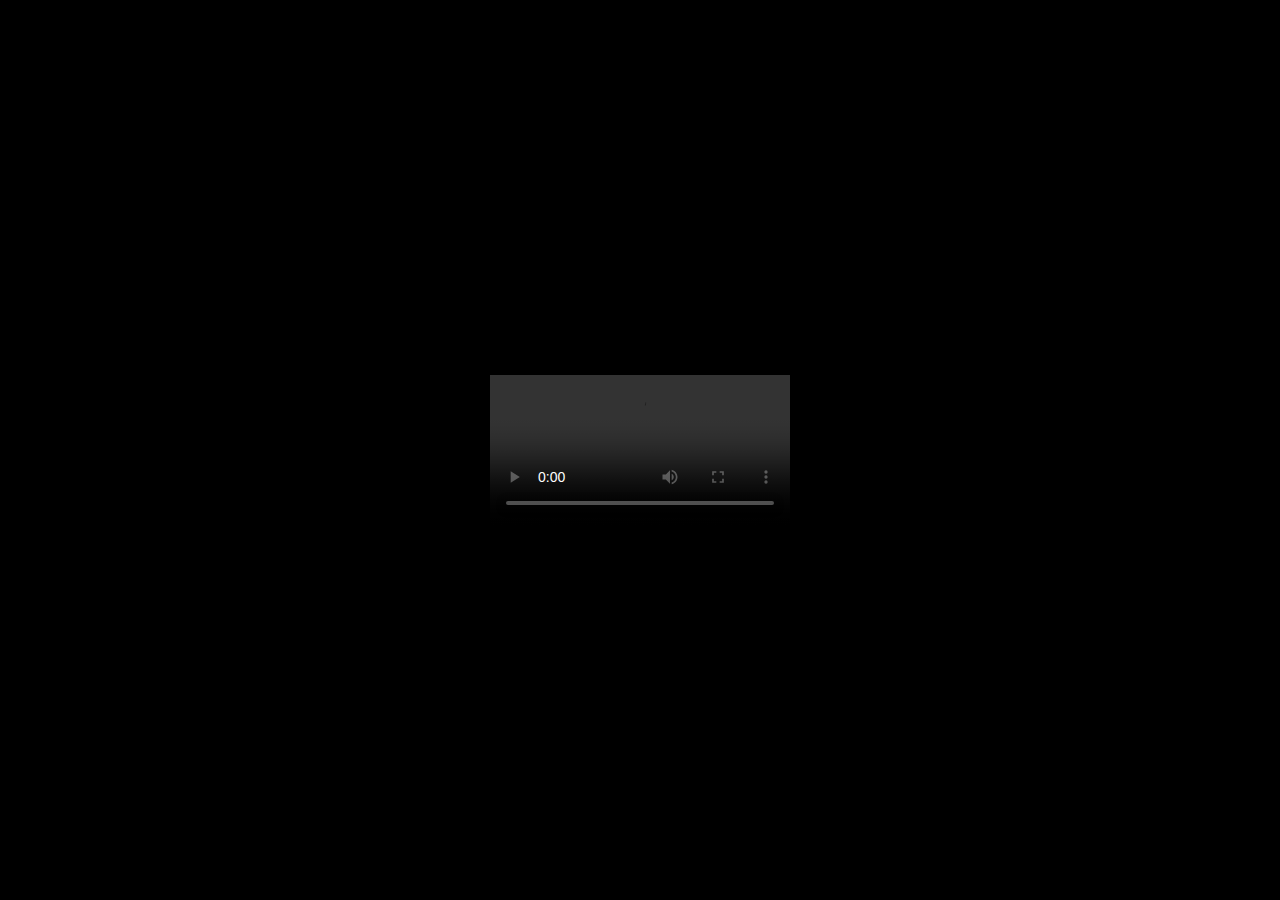
<file: index.html>
<!DOCTYPE html>
<html>
  <head>
    <meta http-equiv="refresh" content="0; url=playlist_auto.m3u" />
    <title>Redirecting to IPTV Playlist</title>
  </head>
  <body>
    <p>Redirecting to your IPTV playlist... <a href="playlist_auto.m3u">Click here if not redirected</a>.</p>
  </body>
</html>
</file>
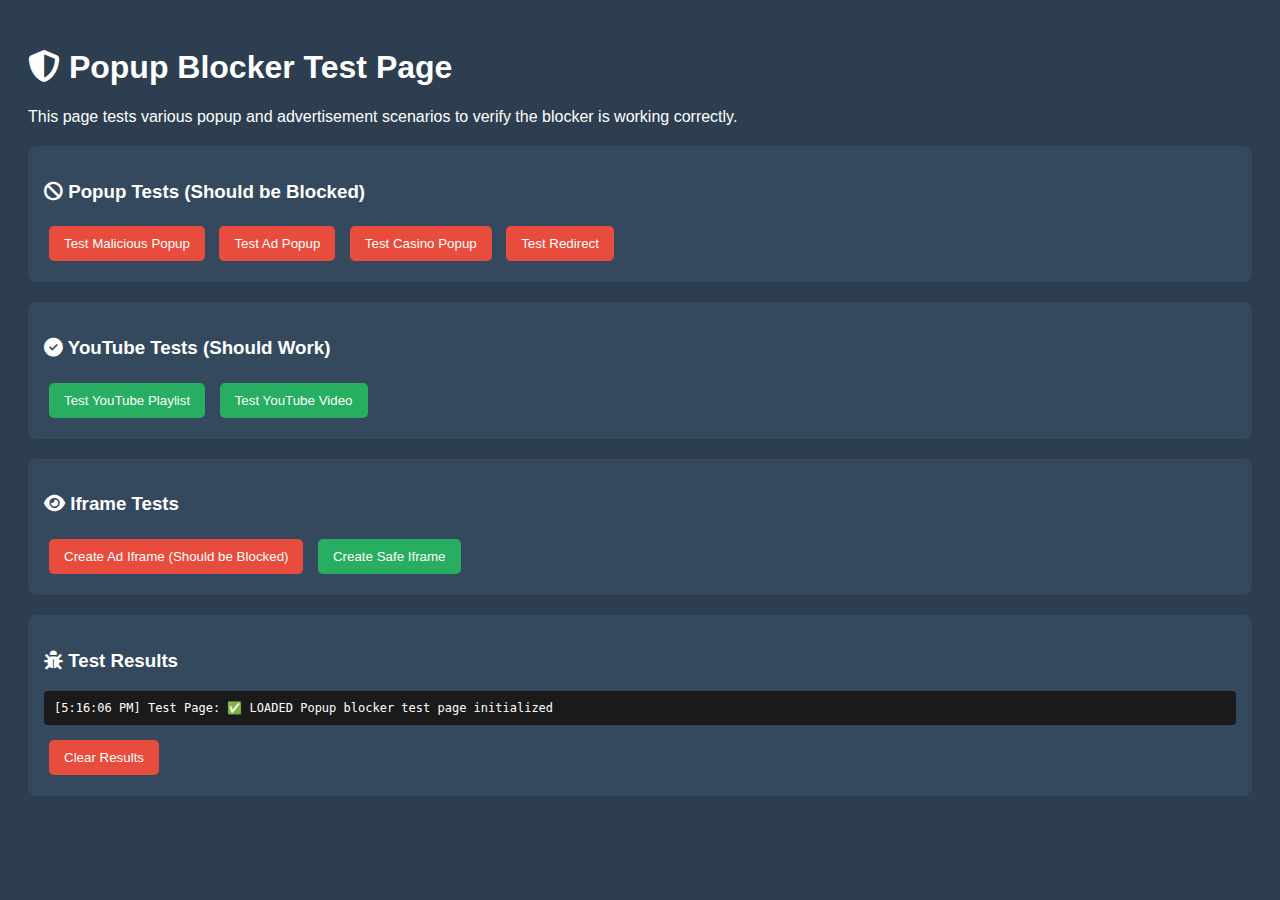
<file: test-popup-blocker.html>
<!DOCTYPE html>
<html lang="en">
<head>
    <meta charset="UTF-8">
    <meta name="viewport" content="width=device-width, initial-scale=1.0">
    <title>Popup Blocker Test</title>
    <link rel="stylesheet" href="https://cdnjs.cloudflare.com/ajax/libs/font-awesome/6.4.0/css/all.min.css">
    <link rel="stylesheet" href="popup-blocker.css">
    <style>
        body {
            font-family: Arial, sans-serif;
            padding: 20px;
            background: #2c3e50;
            color: white;
        }
        .test-section {
            margin: 20px 0;
            padding: 15px;
            border: 1px solid #34495e;
            border-radius: 8px;
            background: #34495e;
        }
        .test-button {
            background: #e74c3c;
            color: white;
            border: none;
            padding: 10px 15px;
            margin: 5px;
            border-radius: 5px;
            cursor: pointer;
        }
        .test-button.safe {
            background: #27ae60;
        }
        .test-iframe {
            width: 100%;
            height: 300px;
            border: 2px solid #95a5a6;
            border-radius: 4px;
            margin: 10px 0;
        }
        .results {
            background: #1a1a1a;
            padding: 10px;
            border-radius: 4px;
            margin: 10px 0;
            font-family: monospace;
            font-size: 12px;
        }
    </style>
</head>
<body>
    <h1><i class="fas fa-shield-alt"></i> Popup Blocker Test Page</h1>
    <p>This page tests various popup and advertisement scenarios to verify the blocker is working correctly.</p>

    <div class="test-section">
        <h3><i class="fas fa-ban"></i> Popup Tests (Should be Blocked)</h3>
        <button class="test-button" onclick="testMaliciousPopup()">Test Malicious Popup</button>
        <button class="test-button" onclick="testAdPopup()">Test Ad Popup</button>
        <button class="test-button" onclick="testCasinoPopup()">Test Casino Popup</button>
        <button class="test-button" onclick="testRedirect()">Test Redirect</button>
    </div>

    <div class="test-section">
        <h3><i class="fas fa-check-circle"></i> YouTube Tests (Should Work)</h3>
        <button class="test-button safe" onclick="testYouTubePlaylist()">Test YouTube Playlist</button>
        <button class="test-button safe" onclick="testYouTubeVideo()">Test YouTube Video</button>
        <div id="youtube-container"></div>
    </div>

    <div class="test-section">
        <h3><i class="fas fa-eye"></i> Iframe Tests</h3>
        <button class="test-button" onclick="createAdIframe()">Create Ad Iframe (Should be Blocked)</button>
        <button class="test-button safe" onclick="createSafeIframe()">Create Safe Iframe</button>
        <div id="iframe-container"></div>
    </div>

    <div class="test-section">
        <h3><i class="fas fa-bug"></i> Test Results</h3>
        <div id="test-results" class="results">
            Popup blocker test results will appear here...<br>
        </div>
        <button class="test-button" onclick="clearResults()">Clear Results</button>
    </div>

    <script src="popup-blocker.js"></script>
    <script>
        let testResults = [];

        function logResult(test, result, details = '') {
            const timestamp = new Date().toLocaleTimeString();
            const message = `[${timestamp}] ${test}: ${result} ${details}`;
            testResults.push(message);
            updateResults();
            console.log(message);
        }

        function updateResults() {
            const resultsDiv = document.getElementById('test-results');
            resultsDiv.innerHTML = testResults.join('<br>') + '<br>';
            resultsDiv.scrollTop = resultsDiv.scrollHeight;
        }

        function clearResults() {
            testResults = [];
            updateResults();
        }

        // Test malicious popup
        function testMaliciousPopup() {
            try {
                const popup = window.open('https://doubleclick.net/malicious-ad', '_blank');
                if (popup) {
                    logResult('Malicious Popup', '❌ FAILED', 'Popup was not blocked!');
                    popup.close();
                } else {
                    logResult('Malicious Popup', '✅ PASSED', 'Popup was successfully blocked');
                }
            } catch (e) {
                logResult('Malicious Popup', '✅ PASSED', 'Popup blocked by exception');
            }
        }

        // Test ad popup
        function testAdPopup() {
            try {
                const popup = window.open('https://popads.net/advertisement', '_blank');
                if (popup) {
                    logResult('Ad Popup', '❌ FAILED', 'Ad popup was not blocked!');
                    popup.close();
                } else {
                    logResult('Ad Popup', '✅ PASSED', 'Ad popup was successfully blocked');
                }
            } catch (e) {
                logResult('Ad Popup', '✅ PASSED', 'Ad popup blocked by exception');
            }
        }

        // Test casino popup
        function testCasinoPopup() {
            try {
                const popup = window.open('https://example.com/casino-popup', '_blank');
                if (popup) {
                    logResult('Casino Popup', '❌ FAILED', 'Casino popup was not blocked!');
                    popup.close();
                } else {
                    logResult('Casino Popup', '✅ PASSED', 'Casino popup was successfully blocked');
                }
            } catch (e) {
                logResult('Casino Popup', '✅ PASSED', 'Casino popup blocked by exception');
            }
        }

        // Test redirect
        function testRedirect() {
            try {
                // This should be blocked by the redirect prevention
                window.location = 'https://doubleclick.net/redirect';
                logResult('Redirect Test', '❌ FAILED', 'Redirect was not blocked!');
            } catch (e) {
                logResult('Redirect Test', '✅ PASSED', 'Redirect was successfully blocked');
            }
        }

        // Test YouTube playlist
        function testYouTubePlaylist() {
            const container = document.getElementById('youtube-container');
            container.innerHTML = `
                <iframe class="test-iframe" 
                        src="https://www.youtube.com/embed/playlist?list=PLafSq5UblCNWcweoEqCDqZ76FmADCuGSf&autoplay=1"
                        allowfullscreen>
                </iframe>
            `;
            logResult('YouTube Playlist', 'ℹ️ TESTING', 'YouTube playlist iframe created');
            
            // Check if iframe gets enhanced
            setTimeout(() => {
                const iframe = container.querySelector('iframe');
                if (iframe.hasAttribute('data-youtube-enhanced')) {
                    logResult('YouTube Enhancement', '✅ PASSED', 'YouTube iframe was enhanced');
                } else {
                    logResult('YouTube Enhancement', '⚠️ PENDING', 'Enhancement may be in progress');
                }
            }, 2000);
        }

        // Test YouTube video
        function testYouTubeVideo() {
            const container = document.getElementById('youtube-container');
            container.innerHTML = `
                <iframe class="test-iframe" 
                        src="https://www.youtube.com/embed/dQw4w9WgXcQ?autoplay=1"
                        allowfullscreen>
                </iframe>
            `;
            logResult('YouTube Video', 'ℹ️ TESTING', 'YouTube video iframe created');
        }

        // Create ad iframe (should be blocked)
        function createAdIframe() {
            const container = document.getElementById('iframe-container');
            const iframe = document.createElement('iframe');
            iframe.src = 'https://googlesyndication.com/ad-banner';
            iframe.className = 'test-iframe';
            container.appendChild(iframe);
            
            logResult('Ad Iframe', 'ℹ️ TESTING', 'Ad iframe created, checking if blocked...');
            
            setTimeout(() => {
                if (iframe.hasAttribute('data-popup-blocked') || iframe.style.display === 'none') {
                    logResult('Ad Iframe Blocking', '✅ PASSED', 'Ad iframe was successfully blocked');
                } else {
                    logResult('Ad Iframe Blocking', '❌ FAILED', 'Ad iframe was not blocked');
                }
            }, 1000);
        }

        // Create safe iframe
        function createSafeIframe() {
            const container = document.getElementById('iframe-container');
            container.innerHTML = `
                <iframe class="test-iframe" 
                        src="https://www.example.com"
                        allowfullscreen>
                </iframe>
            `;
            logResult('Safe Iframe', '✅ CREATED', 'Safe iframe should not be blocked');
        }

        // Monitor popup blocker notifications
        document.addEventListener('DOMContentLoaded', () => {
            // Observer for notifications to verify they're working
            const observer = new MutationObserver((mutations) => {
                mutations.forEach((mutation) => {
                    mutation.addedNodes.forEach((node) => {
                        if (node.classList && node.classList.contains('popup-blocker-notification')) {
                            const type = node.classList.contains('success') ? 'SUCCESS' : 
                                        node.classList.contains('blocked') ? 'BLOCKED' : 'INFO';
                            logResult('Notification System', '✅ WORKING', `${type} notification displayed`);
                        }
                    });
                });
            });
            
            observer.observe(document.body, { childList: true, subtree: true });
            
            logResult('Test Page', '✅ LOADED', 'Popup blocker test page initialized');
        });

        // Test on page load
        window.addEventListener('load', () => {
            setTimeout(() => {
                if (window.iptvPopupBlocker) {
                    logResult('Popup Blocker', '✅ LOADED', 'IPTV Popup Blocker is active');
                } else {
                    logResult('Popup Blocker', '❌ ERROR', 'IPTV Popup Blocker not found');
                }
            }, 1000);
        });
    </script>
</body>
</html>
</file>
<file: popup-blocker.css>
/* Popup Blocker Notification Styles */
.popup-blocker-notification {
  position: fixed;
  top: 80px;
  right: 20px;
  background: linear-gradient(135deg, #e74c3c, #c0392b);
  color: white;
  padding: 12px 20px;
  border-radius: 8px;
  box-shadow: 0 4px 15px rgba(231, 76, 60, 0.3);
  z-index: 9999;
  font-size: 14px;
  font-weight: 600;
  animation: slideInRight 0.3s ease-out;
  max-width: 300px;
  border-left: 4px solid #fff;
}

.popup-blocker-notification.success {
  background: linear-gradient(135deg, #27ae60, #229954);
  box-shadow: 0 4px 15px rgba(39, 174, 96, 0.3);
}

.popup-blocker-notification.info {
  background: linear-gradient(135deg, #3498db, #2980b9);
  box-shadow: 0 4px 15px rgba(52, 152, 219, 0.3);
}

.popup-blocker-notification .icon {
  display: inline-block;
  margin-right: 8px;
  font-size: 16px;
}

.popup-blocker-notification .close-btn {
  position: absolute;
  top: 5px;
  right: 8px;
  background: none;
  border: none;
  color: white;
  font-size: 18px;
  cursor: pointer;
  opacity: 0.7;
  line-height: 1;
}

.popup-blocker-notification .close-btn:hover {
  opacity: 1;
}

@keyframes slideInRight {
  from {
    transform: translateX(100%);
    opacity: 0;
  }
  to {
    transform: translateX(0);
    opacity: 1;
  }
}

@keyframes slideOutRight {
  from {
    transform: translateX(0);
    opacity: 1;
  }
  to {
    transform: translateX(100%);
    opacity: 0;
  }
}

/* Security indicator */
.security-indicator {
  position: fixed;
  bottom: 20px;
  left: 20px;
  background: rgba(0, 0, 0, 0.8);
  color: #2ecc71;
  padding: 8px 12px;
  border-radius: 20px;
  font-size: 12px;
  z-index: 1000;
  border: 1px solid #2ecc71;
  animation: pulse 2s infinite;
}

.security-indicator .shield-icon {
  margin-right: 5px;
  color: #2ecc71;
}

@keyframes pulse {
  0%, 100% {
    opacity: 0.8;
  }
  50% {
    opacity: 1;
    box-shadow: 0 0 10px rgba(46, 204, 113, 0.5);
  }
}

/* Enhanced iframe styles for better security visualization */
iframe[data-popup-blocked] {
  border: 2px solid #e74c3c !important;
  border-radius: 4px;
}

iframe[data-youtube-enhanced] {
  border: 2px solid #2ecc71 !important;
  border-radius: 4px;
}

/* Blocked content overlay */
.blocked-content-overlay {
  position: absolute;
  top: 0;
  left: 0;
  right: 0;
  bottom: 0;
  background: rgba(231, 76, 60, 0.9);
  color: white;
  display: flex;
  align-items: center;
  justify-content: center;
  flex-direction: column;
  z-index: 10000;
  font-weight: 600;
}

.blocked-content-overlay .blocked-icon {
  font-size: 48px;
  margin-bottom: 15px;
  color: #fff;
}

.blocked-content-overlay .blocked-text {
  font-size: 18px;
  text-align: center;
  margin-bottom: 10px;
}

.blocked-content-overlay .blocked-reason {
  font-size: 14px;
  opacity: 0.8;
  text-align: center;
}

/* YouTube playlist enhancements */
.youtube-playlist-controls {
  position: absolute;
  top: 10px;
  right: 10px;
  background: rgba(0, 0, 0, 0.7);
  border-radius: 20px;
  padding: 5px 10px;
  color: white;
  font-size: 12px;
  z-index: 1000;
}

.youtube-playlist-controls .playlist-icon {
  color: #ff6b6b;
  margin-right: 5px;
}

/* Popup blocker stats */
.popup-blocker-stats {
  position: fixed;
  top: 120px;
  right: 20px;
  background: rgba(0, 0, 0, 0.8);
  color: white;
  padding: 10px;
  border-radius: 6px;
  font-size: 11px;
  z-index: 999;
  border: 1px solid #34495e;
  min-width: 150px;
}

.popup-blocker-stats .stat-item {
  display: flex;
  justify-content: space-between;
  margin: 2px 0;
}

.popup-blocker-stats .stat-label {
  opacity: 0.7;
}

.popup-blocker-stats .stat-value {
  color: #e74c3c;
  font-weight: bold;
}

.popup-blocker-stats .stat-value.success {
  color: #2ecc71;
}

/* Enhanced player controls for YouTube */
.player-content[data-youtube-active] .youtube-playlist-controls {
  display: block;
}

.player-content:not([data-youtube-active]) .youtube-playlist-controls {
  display: none;
}

/* Dark overlay for blocking animations */
.popup-block-flash {
  position: fixed;
  top: 0;
  left: 0;
  right: 0;
  bottom: 0;
  background: rgba(231, 76, 60, 0.1);
  z-index: 10001;
  pointer-events: none;
  animation: flashRed 0.3s ease-out;
}

@keyframes flashRed {
  0%, 100% {
    opacity: 0;
  }
  50% {
    opacity: 1;
  }
}

/* Console log styling for debugging */
.debug-console {
  position: fixed;
  bottom: 60px;
  left: 20px;
  background: rgba(0, 0, 0, 0.9);
  color: #2ecc71;
  padding: 10px;
  border-radius: 4px;
  font-family: 'Courier New', monospace;
  font-size: 10px;
  max-width: 300px;
  max-height: 200px;
  overflow-y: auto;
  border: 1px solid #2ecc71;
  z-index: 998;
}

.debug-console .log-entry {
  margin: 2px 0;
  opacity: 0.8;
}

.debug-console .log-entry.blocked {
  color: #e74c3c;
}

.debug-console .log-entry.allowed {
  color: #2ecc71;
}

.debug-console .log-entry.info {
  color: #3498db;
}

/* Mobile responsive adjustments */
@media (max-width: 768px) {
  .popup-blocker-notification {
    right: 10px;
    left: 10px;
    max-width: none;
  }
  
  .security-indicator {
    bottom: 10px;
    left: 10px;
    font-size: 10px;
  }
  
  .popup-blocker-stats {
    right: 10px;
    font-size: 10px;
    min-width: 120px;
  }
}
</file>
